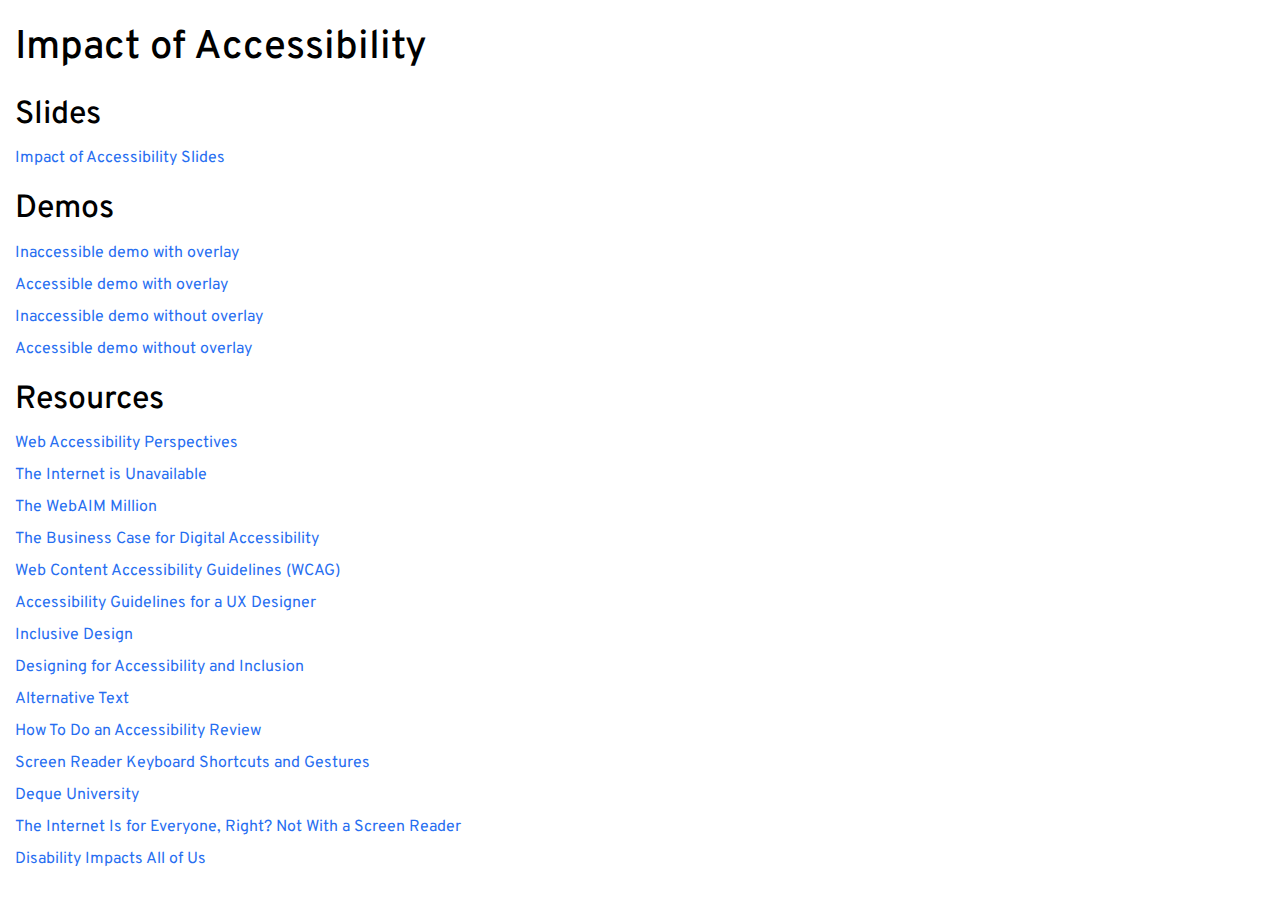
<file: index.html>
<!DOCTYPE html>
<html lang="en">
  <head>
    <meta charset="utf-8">
    <meta name="viewport" content="width=device-width, initial-scale=1, shrink-to-fit=no">

    <title>Impact of Accessibility</title>

    <link href="favicon.ico" rel="icon" type="image/x-icon">

    <link href="https://fonts.googleapis.com/css?family=Overpass&display=swap" rel="stylesheet">

    <link rel="stylesheet" href="https://stackpath.bootstrapcdn.com/bootstrap/4.4.1/css/bootstrap.min.css" integrity="sha384-Vkoo8x4CGsO3+Hhxv8T/Q5PaXtkKtu6ug5TOeNV6gBiFeWPGFN9MuhOf23Q9Ifjh" crossorigin="anonymous">

    <link href="global.css" rel="stylesheet">
  </head>
  <body>
    <div class="container-fluid">
      <div class="row">
        <div class="col">
          <h1 class="my-4">Impact of Accessibility</h1>
        </div>
      </div>
      <div class="row">
        <div class="col">
          <h2>Slides</h2>
          <ul class="nav d-inline-flex flex-column mb-3">
            <li class="nav-item">
              <a class="nav-link" href="https://docs.google.com/presentation/d/14-bdHB-QcIBa9Yi2krErp9mPvrsLl4qOm0Rd4QKn5nc/edit?usp=sharing">
                Impact of Accessibility Slides
              </a>
            </li>
          </ul>
          <h2>Demos</h2>
          <ul class="nav d-inline-flex flex-column mb-3">
            <li class="nav-item">
              <a class="nav-link" href="inaccessible-demo-overlay.html">
                Inaccessible demo with overlay
              </a>
            </li>
            <li class="nav-item">
              <a class="nav-link" href="accessible-demo-overlay.html">
                Accessible demo with overlay
              </a>
            </li>
            <li class="nav-item">
              <a class="nav-link" href="inaccessible-demo.html">
                Inaccessible demo without overlay
              </a>
            </li>
            <li class="nav-item">
              <a class="nav-link" href="accessible-demo.html">
                Accessible demo without overlay
              </a>
            </li>
          </ul>
          <h2>Resources</h2>
          <ul class="nav d-inline-flex flex-column mb-3">
            <li class="nav-item">
              <a class="nav-link" href="https://www.w3.org/WAI/perspective-videos/">
                Web Accessibility Perspectives
              </a>
            </li>
            <li class="nav-item">
              <a class="nav-link" href="https://www.deque.com/blog/research-shows-internet-is-unavailable-to-blind-users/">
                The Internet is Unavailable
              </a>
            </li>
            <li class="nav-item">
              <a class="nav-link" href="https://webaim.org/projects/million/">
                The WebAIM Million
              </a>
            </li>
            <li class="nav-item">
              <a class="nav-link" href="https://www.w3.org/WAI/business-case/">
                The Business Case for Digital Accessibility
              </a>
            </li>
            <li class="nav-item">
              <a class="nav-link" href="https://www.w3.org/WAI/standards-guidelines/wcag/">
                Web Content Accessibility Guidelines (WCAG)
              </a>
            </li>
            <li class="nav-item">
              <a class="nav-link" href="https://uxdesign.cc/accessibility-guidelines-for-a-ux-designer-c3ba775539be">
                Accessibility Guidelines for a UX Designer
              </a>
            </li>
            <li class="nav-item">
              <a class="nav-link" href="https://www.microsoft.com/design/inclusive/">
                Inclusive Design
              </a>
            </li>
            <li class="nav-item">
              <a class="nav-link" href="https://www.smashingmagazine.com/2018/04/designing-accessibility-inclusion/">
                Designing for Accessibility and Inclusion
              </a>
            </li>
            <li class="nav-item">
              <a class="nav-link" href="https://webaim.org/techniques/alttext/">
                Alternative Text
              </a>
            </li>
            <li class="nav-item">
              <a class="nav-link" href="https://developers.google.com/web/fundamentals/accessibility/how-to-review">
                How To Do an Accessibility Review
              </a>
            </li>
            <li class="nav-item">
              <a class="nav-link" href="https://dequeuniversity.com/screenreaders/">
                Screen Reader Keyboard Shortcuts and Gestures
              </a>
            </li>
            <li class="nav-item">
              <a class="nav-link" href="https://dequeuniversity.com/curriculum/packages/full">
                Deque University
              </a>
            </li>
            <li class="nav-item">
              <a class="nav-link" href="https://www.wired.com/story/web-accessibility-blind-users-dominos/">
                The Internet Is for Everyone, Right? Not With a Screen Reader
              </a>
            </li>
            <li class="nav-item">
              <a class="nav-link" href="https://www.cdc.gov/ncbddd/disabilityandhealth/infographic-disability-impacts-all.html">
                Disability Impacts All of Us
              </a>
            </li>
          </ul>
        </div>
      </div>
    </div>
  </body>
</html>
</file>
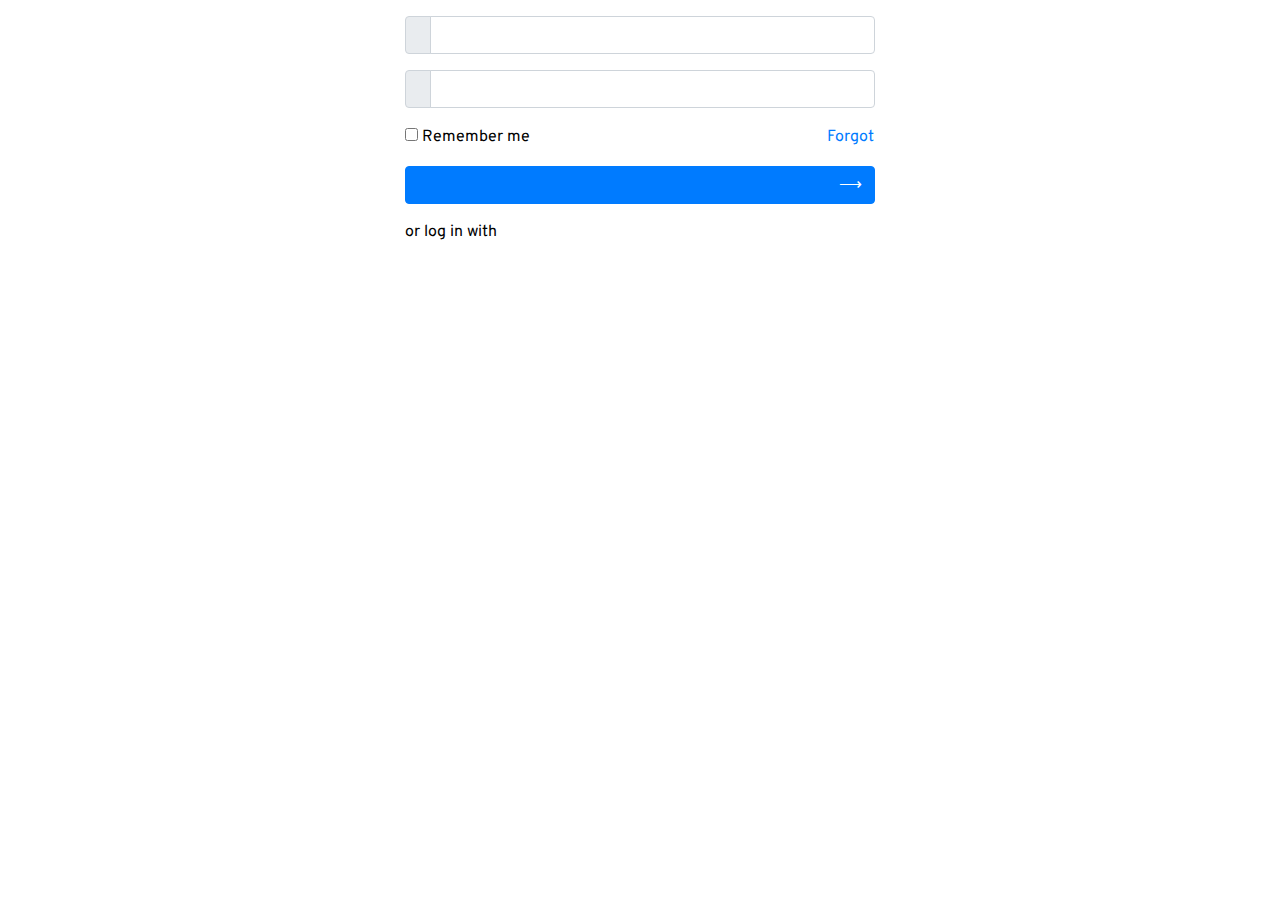
<file: accessible-demo.html>
<!DOCTYPE html>
<html lang="en">
  <head>
    <meta charset="utf-8">
    <meta name="viewport" content="width=device-width, initial-scale=1, shrink-to-fit=no">

    <title>Accessible Demo</title>

    <link href="favicon.ico" rel="icon" type="image/x-icon">

    <link href="https://fonts.googleapis.com/css?family=Overpass&display=swap" rel="stylesheet">
    <link rel="stylesheet" href="https://use.fontawesome.com/releases/v5.7.1/css/all.css" integrity="sha384-fnmOCqbTlWIlj8LyTjo7mOUStjsKC4pOpQbqyi7RrhN7udi9RwhKkMHpvLbHG9Sr" crossorigin="anonymous">

    <link rel="stylesheet" href="https://stackpath.bootstrapcdn.com/bootstrap/4.4.1/css/bootstrap.min.css" integrity="sha384-Vkoo8x4CGsO3+Hhxv8T/Q5PaXtkKtu6ug5TOeNV6gBiFeWPGFN9MuhOf23Q9Ifjh" crossorigin="anonymous">

    <link href="global.css" rel="stylesheet">
  </head>
  <body>
    <div class="container wrapper">
      <form>
        <div class="row">
          <div class="col-12">
            <div class="input-group my-3">
              <div class="input-group-prepend">
                <span class="input-group-text" aria-hidden="true">
                  <i class="fas fa-fw fa-user fa-fw"></i>
                </span>
              </div>
              <input type="text" class="form-control" aria-label="Username">
            </div>
          </div>
          <div class="col-12">
            <div class="input-group mb-3">
              <div class="input-group-prepend">
                <span class="input-group-text" aria-hidden="true">
                  <i class="fas fa-fw fa-key"></i>
                </span>
              </div>
              <input type="password" class="form-control" aria-label="Password">
            </div>
          </div>
        </div>
        <div class="row justify-content-between align-items-center">
          <div class="col-auto">
            <div class="form-group">
              <input type="checkbox" id="rememberMe">
              <label for="rememberMe" class="mb-0">Remember me</label>
            </div>
          </div>
          <div class="col-auto">
            <a href="#" class="btn btn-link mb-3 p-0">
              Forgot
            </a>
          </div>
        </div>
        <div class="row">
          <div class="col">
            <button type="submit" class="btn btn-primary btn-block mb-3 text-right" aria-label="Log in">
              ⟶
            </button>
          </div>
        </div>
        <div class="row align-items-center">
          <div class="col-auto">
            <span class="mb-3">or log in with</span>
            <button type="button" class="btn p-0" aria-label="Facebook">
              <i class="fab fa-fw fa-lg fa-facebook-square"></i>
            </button>
            <button type="button" class="btn p-0" aria-label="Twitter">
              <i class="fab fa-fw fa-lg fa-twitter-square"></i>
            </button>
          </div>
        </div>
      </form>
    </div>
  </body>
</html>
</file>
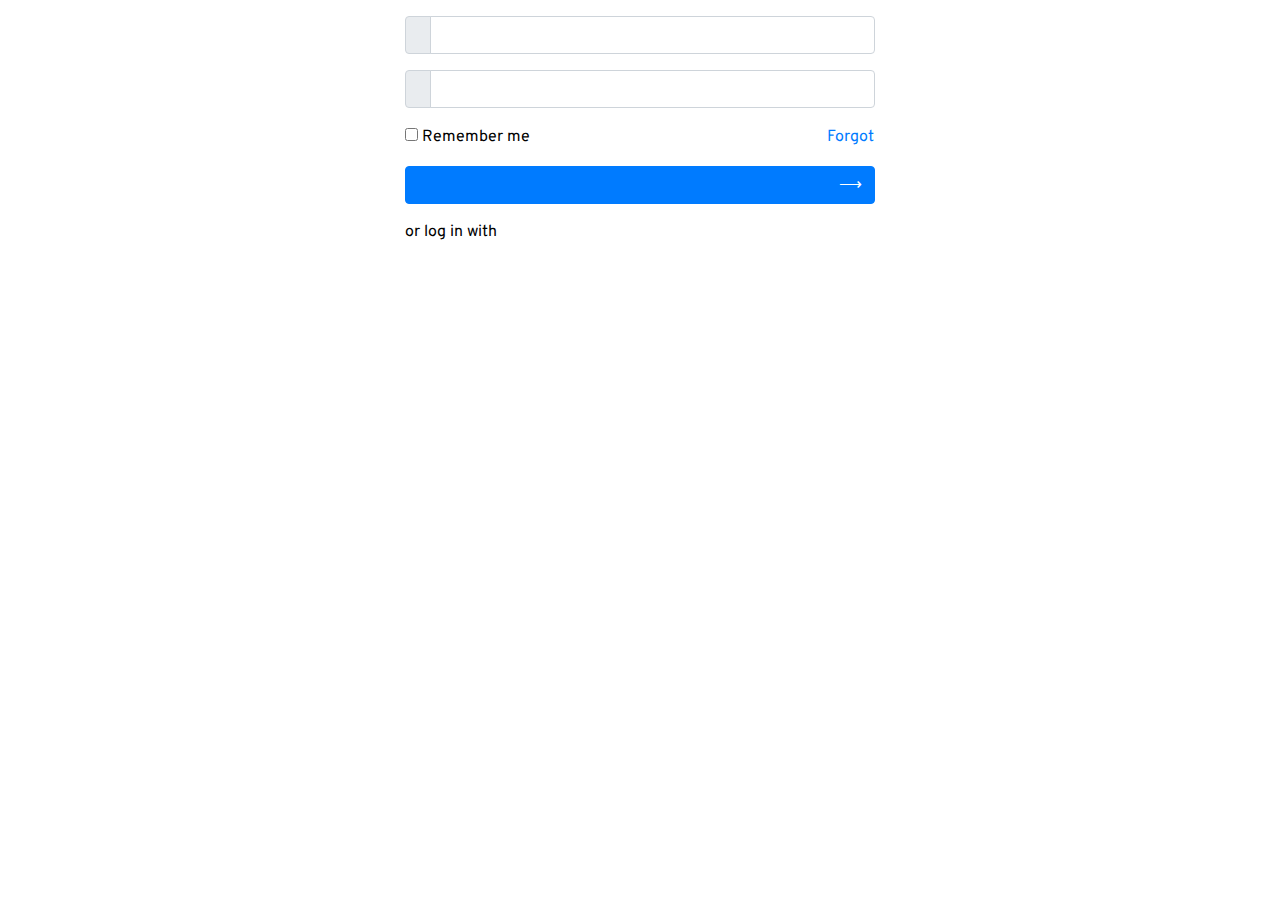
<file: inaccessible-demo.html>
<!DOCTYPE html>
<html lang="en">
  <head>
    <meta charset="utf-8">
    <meta name="viewport" content="width=device-width, initial-scale=1, shrink-to-fit=no">

    <title>Inaccessible Demo</title>

    <link href="favicon.ico" rel="icon" type="image/x-icon">

    <link href="https://fonts.googleapis.com/css?family=Overpass&display=swap" rel="stylesheet">
    <link rel="stylesheet" href="https://use.fontawesome.com/releases/v5.7.1/css/all.css" integrity="sha384-fnmOCqbTlWIlj8LyTjo7mOUStjsKC4pOpQbqyi7RrhN7udi9RwhKkMHpvLbHG9Sr" crossorigin="anonymous">

    <link rel="stylesheet" href="https://stackpath.bootstrapcdn.com/bootstrap/4.4.1/css/bootstrap.min.css" integrity="sha384-Vkoo8x4CGsO3+Hhxv8T/Q5PaXtkKtu6ug5TOeNV6gBiFeWPGFN9MuhOf23Q9Ifjh" crossorigin="anonymous">

    <link href="global.css" rel="stylesheet">
    <link href="inaccessible-demo.css" rel="stylesheet">
  </head>
  <body>
    <!--
      The code in this file exists for demo purposes only.
      There are several accessibility issues.
    -->
    <div class="container wrapper">
      <div class="row">
        <div class="col-12">
          <div class="input-group my-3">
            <div class="input-group-prepend">
              <span class="input-group-text">
                <i class="fas fa-fw fa-user fa-fw"></i>
              </span>
            </div>
            <input type="text" class="form-control" autocomplete="off">
          </div>
        </div>
        <div class="col-12">
          <div class="input-group mb-3">
            <div class="input-group-prepend">
              <span class="input-group-text">
                <i class="fas fa-fw fa-key"></i>
              </span>
            </div>
            <input type="password" class="form-control" autocomplete="off">
          </div>
        </div>
      </div>
      <div class="row justify-content-between align-items-center">
        <div class="col-auto">
          <div class="form-group">
            <input type="checkbox">
            <span aria-hidden="true">Remember me</span>
          </div>
        </div>
        <div class="col-auto">
          <a href="#" class="btn btn-link mb-3 p-0">
            Forgot
          </a>
        </div>
      </div>
      <div class="row">
        <div class="col">
          <a href="#" class="btn btn-primary btn-block mb-3 text-right">
            ⟶
          </a>
        </div>
      </div>
      <div class="row align-items-center">
        <div class="col-auto">
          <span class="mb-3">or log in with</span>
          <button type="button" class="btn p-0">
            <i class="fab fa-fw fa-lg fa-facebook-square"></i>
          </button>
          <button type="button" class="btn p-0">
            <i class="fab fa-fw fa-lg fa-twitter-square"></i>
          </button>
        </div>
      </div>
    </div>
  </body>
</html>
</file>
<file: global.css>
:root {
  --font-color-primary: #000000;
  --accent-color-primary: #276EF1;
  --accent-color-primary-hover: #263139;
  --font-family-default: 'Overpass', sans-serif;
  --font-size-body: 1rem;
  --font-weight-regular: 400;
}

*
{
  font-family: var(--font-family-default);
  font-size: var(--font-size-body);
  font-weight: var(--font-weight-regular);
  color: var(--font-color-primary);
}

.nav-link
{
  padding: .25rem 0;
  color: var(--accent-color-primary);
}

.nav-link:hover
{
  color: var(--accent-color-primary);
  text-decoration: underline;
}

.wrapper
{
  max-width: 500px;
}
</file>
<file: inaccessible-demo.css>
/*
	The code in this file exists for demo purposes only.
	It's bad practice to use the !important declaration, 
	and it's bad practice to remove visible focus indicators.
*/

.form-control:focus,
.form-control:active,
.btn:focus,
.btn:active
{
  outline: 0 !important; 
  box-shadow: none !important;
}

.form-control:focus,
.form-control:active
{
  border-color: #ced4da !important;
}

.btn:focus,
.btn:active
{
  border-color: transparent !important;
}
</file>
